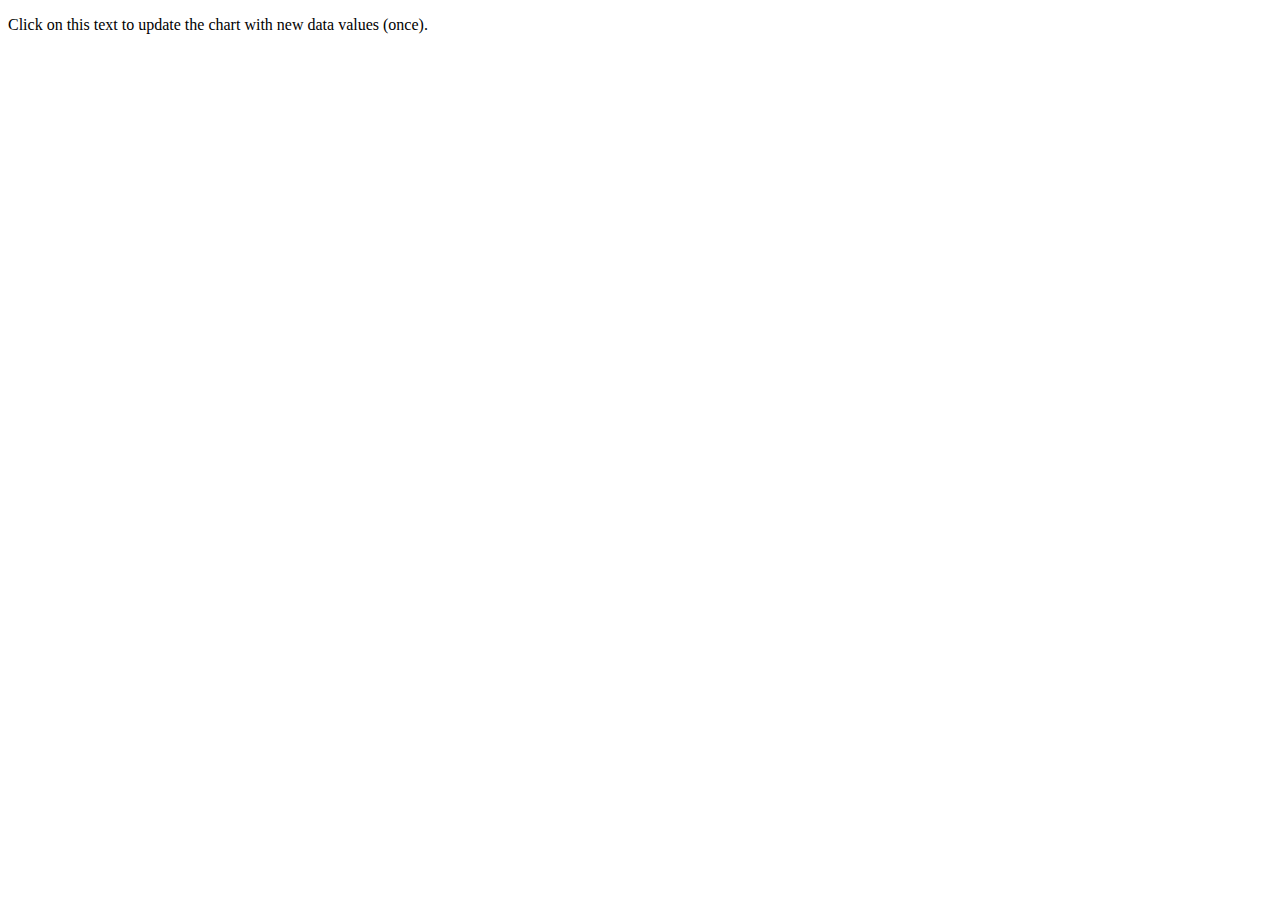
<file: D3.js/IDV/index.html>
<!DOCTYPE html>
<html lang="en">
<head>
    <meta charset="UTF-8">
    <meta name="viewport" content="width=device-width, initial-scale=1.0">
    <meta http-equiv="X-UA-Compatible" content="ie=edge">
    <script src="https://d3js.org/d3.v5.min.js"></script>
    <script type="text/javascript" src="chapter_09_0.js"></script>
    <!-- <link rel="stylesheet" href="chapter_08.css"> -->
    <title>D3 v5 Intro</title>
</head>
<body>
    <p>Click on this text to update the chart with new data values (once).</p>
</body>
</html>
</file>
<file: D3.js/IDV/chapter_08.css>
.axis path,
.axis line {
    stroke: teal;
    shape-rendering: crispEdges;
}

.axis text {
    font-family: Optima, Futura, sans-serif;
    font-weight: bold;
    font-size: 14px;
    fill: teal;
}
</file>
